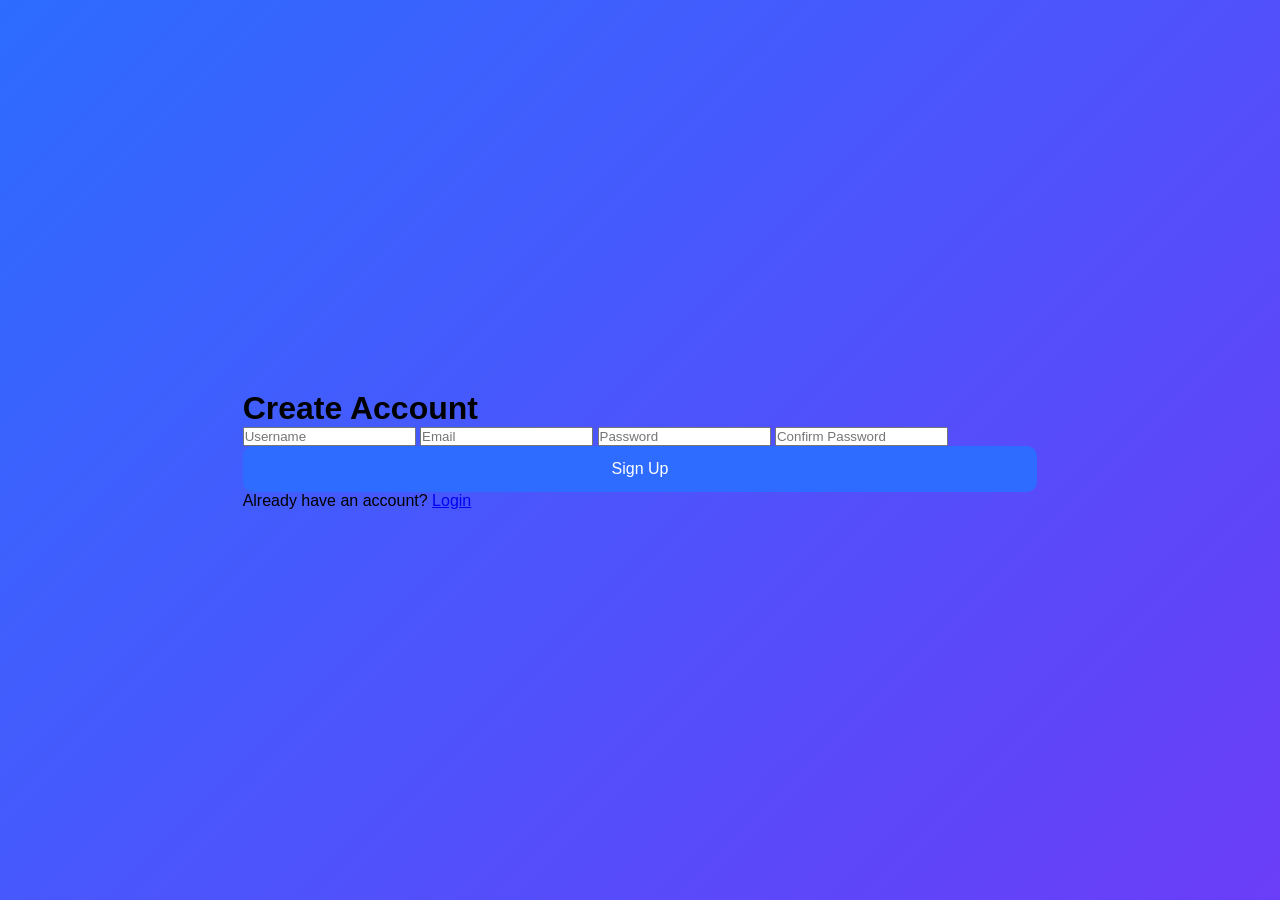
<file: signup.html>
<!DOCTYPE html>
<html lang="en">
<head>
<meta charset="UTF-8">
<meta name="viewport" content="width=device-width, initial-scale=1.0">
<title>Create Account</title>
<link rel="stylesheet" href="login.css">
</head>
<body>
<div class="container">
<h1>Create Account</h1>
<input type="text" id="newUsername" placeholder="Username">
<input type="email" id="email" placeholder="Email">
<input type="password" id="newPassword" placeholder="Password">
<input type="password" id="confirmPassword" placeholder="Confirm Password">
<button onclick="signup()">Sign Up</button>
<p id="signupMsg"></p>
<p>
Already have an account?
<a href="index.html">Login</a>
</p>
</div>
<script src="signup.js"></script>
</body>
</html>
</file>
<file: login.css>
*{
    margin:0;
    padding:0;
    box-sizing:border-box;
    font-family:'Segoe UI',sans-serif;
}

body{
    height:100vh;
    display:flex;
    justify-content:center;
    align-items:center;
    background:linear-gradient(135deg,#2d6cff,#6b3df7);
}

.login-card{

    width:380px;
    background:#fff;
    border-radius:20px;
    padding:40px;
    box-shadow:0 15px 40px rgba(0,0,0,.25);

}

.logo{

    text-align:center;
    margin-bottom:15px;

}

.logo i{

    font-size:40px;
    color:#2d6cff;
    margin-bottom:10px;

}

.logo h2{

    color:#2d6cff;
    font-size:28px;

}

.login-card h3{

    text-align:center;
    margin-top:10px;
    color:#222;
    font-size:24px;

}

.login-card p{

    text-align:center;
    color:#777;
    margin-bottom:25px;

}

.input-box{

    position:relative;
    margin-bottom:18px;

}

.input-box i{

    position:absolute;
    left:15px;
    top:50%;
    transform:translateY(-50%);
    color:#888;

}

.input-box input{

    width:100%;
    padding:14px 15px 14px 45px;
    border:1px solid #ddd;
    border-radius:10px;
    font-size:15px;
    transition:.3s;

}

.input-box input:focus{

    border-color:#2d6cff;
    outline:none;
    box-shadow:0 0 5px rgba(45,108,255,.3);

}

.options{

    display:flex;
    justify-content:space-between;
    align-items:center;
    margin-bottom:20px;
    font-size:14px;

}

.options a{

    text-decoration:none;
    color:#2d6cff;
    font-weight:600;

}

button{

    width:100%;
    border:none;
    background:#2d6cff;
    color:white;
    padding:14px;
    border-radius:10px;
    font-size:16px;
    cursor:pointer;
    transition:.3s;

}

button:hover{

    background:#1c56d8;

}

.bottom{

    margin-top:25px;
    text-align:center;
    color:#555;

}

.bottom a{

    color:#2d6cff;
    text-decoration:none;
    font-weight:bold;

}

.error{

    background:#ffe5e5;
    color:red;
    padding:10px;
    border-radius:8px;
    margin-bottom:15px;
    text-align:center;

}
</file>
